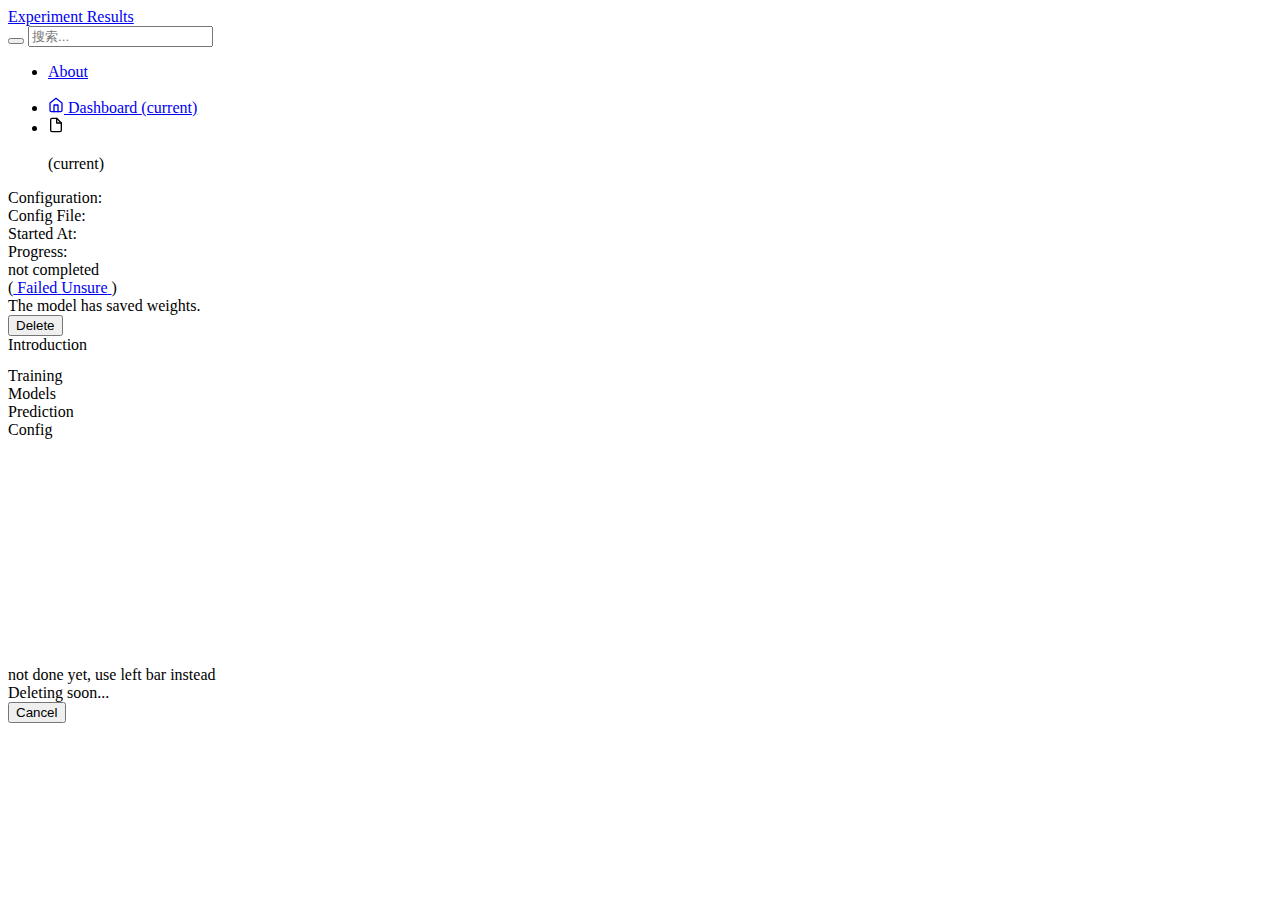
<file: src/main/resources/templates/miya_sleep/index.html>
<!DOCTYPE html>
<html lang="en" xmlns:th="http://www.thymeleaf.org">
<head>
    <meta charset="UTF-8">
    <title>Experiment Records</title>
    <link rel="stylesheet" th:href="@{/bootstrap-4.5.3-dist/css/bootstrap.min.css}"/>
    <link rel="stylesheet" th:href="@{/css/simplebar.css}"/>
    <link rel="stylesheet" th:href="@{/chart.js-2.9.4/Chart.min.css}">
    <link rel="stylesheet" th:href="@{/css/index.css}"/>
    <link rel="stylesheet" th:href="@{/css/miya-sleep/index.css}"/>
    <link rel="stylesheet" th:href="@{/ionicons-2/css/ionicons.min.css}">
    <script th:src="@{/js/jquery-3.5.1.min.js}"></script>
    <script th:src="@{/bootstrap-5.0.0-beta3-dist/js/bootstrap.bundle.min.js}"></script>
    <script th:src="@{/js/simplebar.min.js}"></script>
    <script th:src="@{/chart.js-2.9.4/Chart.min.js}"></script>
    <script th:src="@{/js/vue.js}"></script>
    <script th:src="@{/js/miya-sleep/index.js}"></script>
</head>
<body>
<nav class="navbar navbar-light fixed-top flex-md-nowrap bg-white">
    <a class="navbar-brand col-sm-2 col-md-3 mr-0" href="#">Experiment Results</a>
    <div class="search-bar col-5">
        <button class="search-icon" aria-label="Search Icon">
            <span class="ion-search"></span>
        </button>
        <input type="text" id="top-search-bar-input" placeholder="搜索..." aria-label="Search Bar">
    </div>
    <ul class="navbar-nav px-3">
        <li class="nav-item text-nowrap">
            <a class="nav-link" href="javascript:void(0)" onclick="$('#aboutModal').modal()">About</a>
        </li>
    </ul>
</nav>
<div class="container-fluid">
    <div class="row mt-topbar">
        <nav class="col-3 col-lg-2 d-none d-md-block sidebar mt-topbar" id="left-bar" data-simplebar>
            <ul class="nav flex-column">
                <li class="nav-item">
                    <a class="nav-link" th:classappend="${selected_record eq null} ? 'active'" href="?">
                        <svg xmlns="http://www.w3.org/2000/svg" width="16" height="16" viewBox="0 0 24 24"
                             fill="none"
                             stroke="currentColor" stroke-width="2" stroke-linecap="round" stroke-linejoin="round"
                             class="feather feather-home">
                            <path d="M3 9l9-7 9 7v11a2 2 0 0 1-2 2H5a2 2 0 0 1-2-2z"></path>
                            <polyline points="9 22 9 12 15 12 15 22"></polyline>
                        </svg>
                        Dashboard
                        <span class="sr-only" th:if="${selected_record eq null}">(current)</span>
                    </a>
                </li>
                <li class="nav-item" th:each="some_record: ${all_records}">
                    <a class="nav-link"
                       th:classappend="${some_record.folderName eq selected_record?.folderName} ? 'active'"
                       th:href="@{/miya-sleep/(selected-record=${some_record.folderName})}">
                        <svg xmlns="http://www.w3.org/2000/svg" width="16" height="16" viewBox="0 0 24 24"
                             fill="none"
                             stroke="currentColor" stroke-width="2" stroke-linecap="round"
                             stroke-linejoin="round"
                             class="feather feather-file">
                            <path d="M13 2H6a2 2 0 0 0-2 2v16a2 2 0 0 0 2 2h12a2 2 0 0 0 2-2V9z"></path>
                            <polyline points="13 2 13 9 20 9"></polyline>
                        </svg>
                        <!--suppress ThymeleafVariablesResolveInspection -->
                        <small th:text="${some_record.summary?.start_time}"></small>
                        <br/>
                        <small th:text="${some_record.hostName}+':'"></small>
                        <!--suppress ThymeleafVariablesResolveInspection -->
                        <small th:text="${some_record.summary?.config_name}"></small>
                        <br/>
                        <!--suppress ThymeleafVariablesResolveInspection -->
                        <small th:text="${some_record.summary?.config_file}"></small>
                        <span class="sr-only"
                              th:if="${some_record.folderName eq selected_record?.folderName}">
                            (current)</span>
                    </a>
                </li>
            </ul>
        </nav>
        <main role="main" class="col-9 col-lg-10 ml-sm-auto px-4">
            <th:block th:if="${selected_record ne null}">
            <input type="hidden" id="selected-record-id" th:value="${selected_record?.folderName}"/>
            <div class="row">
                <div class="col-sm-12 col-md-6 col-lg-3 d-flex flex-row">
                    <div class="font-weight-bold p-2">Configuration:</div>
                    <!--suppress ThymeleafVariablesResolveInspection -->
                    <div class="p-2" th:text="${selected_record.summary.config_name}"></div>
                </div>
                <div class="col-sm-12 col-md-6 col-lg-3 d-flex flex-row">
                    <div class="font-weight-bold p-2">Config File:</div>
                    <!--suppress ThymeleafVariablesResolveInspection -->
                    <div class="p-2" th:text="${selected_record.summary.config_file}"></div>
                </div>
                <div class="col-sm-12 col-md-6 col-lg-3 d-flex flex-row">
                    <div class="font-weight-bold p-2">Started At:</div>
                    <!--suppress ThymeleafVariablesResolveInspection -->
                    <div class="p-2" th:text="${selected_record.summary.start_time}"></div>
                </div>
                <div class="col-sm-12 col-md-6 col-lg-3 d-flex flex-row">
                    <div class="font-weight-bold p-2">Progress:</div>
                    <div class="d-flex align-items-center">
                        <!--suppress ThymeleafVariablesResolveInspection -->
                        <i th:if="${selected_record.progress.completed}" class="ion-checkmark"></i>
                        <!--suppress ThymeleafVariablesResolveInspection -->
                        <th:block th:unless="${selected_record.progress.completed}">
                        <div class="spinner-border spinner-border-sm" role="status"
                             th:if="${selected_record.heartBeatStatus==0}">
                            <span class="sr-only">not completed</span>
                        </div>
                        <i th:if="${selected_record.heartBeatStatus<0}" class="ion-close"></i>
                        </th:block>
                    </div>
                    <!--suppress ThymeleafVariablesResolveInspection -->
                    <div class="p-2" th:text="${selected_record.progress.progress}"></div>
                    <!--suppress ThymeleafVariablesResolveInspection -->
                    <div class="p-2"
                         th:if="${!selected_record.progress.completed and selected_record.heartBeatStatus!=0}">
                        (<a href="#" data-toggle="tooltip" data-placement="top"
                            th:id="${selected_record.heartBeatStatus<0?'error-time-too-old':'error-time-too-young'}">
                        <th:block th:if="${selected_record.heartBeatStatus<0}">Failed</th:block>
                        <th:block th:if="${selected_record.heartBeatStatus>0}">Unsure</th:block>
                    </a>)
                    </div>
                </div>
            </div>
            <div class="row" id="delete-weights-area" th:if="${selected_record.hasWeights()}">
                <div class="col-9 col-md-6 col-lg-3">The model has saved weights.</div>
                <div class="col">
                    <button class="btn btn-outline-primary" onclick="requestDeleteWeights(this)"
                            th:href="@{/api/miya-sleep/delete-weights/{id}(id=${selected_record.folderName})}">Delete
                    </button>
                </div>
            </div>
            <div class="row p-2">
                <div class="font-weight-bold col-12">Introduction</div>
            </div>
            <div class="row p-2">
                <!--suppress ThymeleafVariablesResolveInspection -->
                <pre class="col-12" th:text="${selected_record.summary.config_intro}"></pre>
            </div>
            <div class="row" th:if="${selected_record.scores != null}">
                <div class="col-sm-12 col-md-6 col-lg-3 d-flex flex-row"
                     th:each="pair: ${selected_record.scores}">
                    <div class="font-weight-bold p-2"
                         th:text="${#strings.capitalizeWords(pair.key.replace('_',' '))}"></div>
                    <!--suppress ThymeleafVariablesResolveInspection -->
                    <div class="p-2" th:text="${#numbers.formatDecimal(''+pair.value, 1, 4)}"></div>
                </div>
            </div>
            <nav id="nav-detail-panels" class="nav nav-pills nav-justified" role="tablist">
                <div class="btn btn-link nav-link nav-item nav-cat active not-loaded" id="nav-details-training-tab"
                     data-bs-toggle="tab" data-bs-target="#nav-details-training" role="tab"
                     aria-controls="nav-details-training" aria-selected="true"
                     data-href="training-curves"><span>Training</span>
                </div>
                <div class="btn btn-link nav-link nav-item nav-cat not-loaded" id="nav-details-models-tab"
                     data-bs-toggle="tab" data-bs-target="#nav-details-models" role="tab"
                     aria-controls="nav-details-models" aria-selected="true"
                     data-href="models-structures"><span>Models</span>
                </div>
                <div class="btn btn-link nav-link nav-item nav-cat not-loaded" id="nav-details-prediction-tab"
                     data-bs-toggle="tab" data-bs-target="#nav-details-prediction" role="tab"
                     aria-controls="nav-details-prediction not-loaded" aria-selected="true"
                     data-href="prediction-visualize"><span>Prediction</span>
                </div>
                <div class="btn btn-link nav-link nav-item nav-cat not-loaded" id="nav-details-config-tab"
                     data-bs-toggle="tab" data-bs-target="#nav-details-config" role="tab"
                     aria-controls="nav-details-config" aria-selected="true"
                     data-href="config-file"><span>Config</span>
                </div>
            </nav>
            <div class="tab-content">
                <div class="tab-pane fade show active container-fluid" id="nav-details-training" role="tabpanel"
                     aria-labelledby="nav-details-training-tab"
                     th:href="@{/api/miya-sleep/history/{id}(id=${selected_record.folderName})}">
                    <div class="row" id="training-charts-host"></div>
                    <div class="d-none" id="training-charts-template-wrapper">
                        <div class="col-12 col-md-6 col-lg-4 chart-wrapper">
                            <h3 class="chart-title"></h3>
                            <canvas></canvas>
                        </div>
                    </div>
                </div>
                <div class="tab-pane fade show" id="nav-details-models" role="tabpanel"
                     aria-labelledby="nav-details-models-tab"
                     th:href="@{/api/miya-sleep/models-summary/{id}(id=${selected_record.folderName})}">
                    <div class="row" id="models-summary-host"></div>
                    <div class="d-none" id="models-summary-template-wrapper">
                        <div class="col-12 col-lg-6">
                            <h3 class="img-title"></h3>
                            <img/>
                        </div>
                    </div>
                </div>
                <div class="tab-pane fade show col-12" id="nav-details-prediction" role="tabpanel"
                     aria-labelledby="nav-details-prediction-tab"
                     th:href="@{/api/miya-sleep/prediction/{id}(id=${selected_record.folderName})}">
                    <img/>
                </div>
                <div class="tab-pane fade show" id="nav-details-config" role="tabpanel"
                     aria-labelledby="nav-details-config-tab"
                     th:href="@{/miya-sleep/config/{id}(id=${selected_record.folderName})}">
                </div>
            </div>
            </th:block>
            <th:block th:unless="${selected_record ne null}">
            <div class="flex-cards-md"></div>
            <div class="align-content-center">not done yet, use left bar instead</div>
            </th:block>
            <div id="toast-host" class="position-fixed w-100 d-flex flex-column p-4" style="bottom:0">
            </div>
            <div id="toast-template-wrapper" class="d-none">
                <div class="toast simple-toast" aria-live="assertive" aria-atomic="true" role="alert" data-bs-delay="1000">
                    <div class="toast-body"></div>
                </div>
                <div class="toast deletion-toast align-items-center" aria-live="assertive" aria-atomic="true" role="alert"
                     data-bs-delay="2000">
                    <div class="d-flex">
                        <div class="toast-body">Deleting soon...</div>
                        <button class="btn btn-link ml-auto mr-3" onclick="cancelDeleteWeights(this)">Cancel</button>
                    </div>
                </div>
            </div>
        </main>
    </div>
</div>
<div th:replace="fragments/help_modal.html :: help-modal"></div>
</body>
</html>
</file>
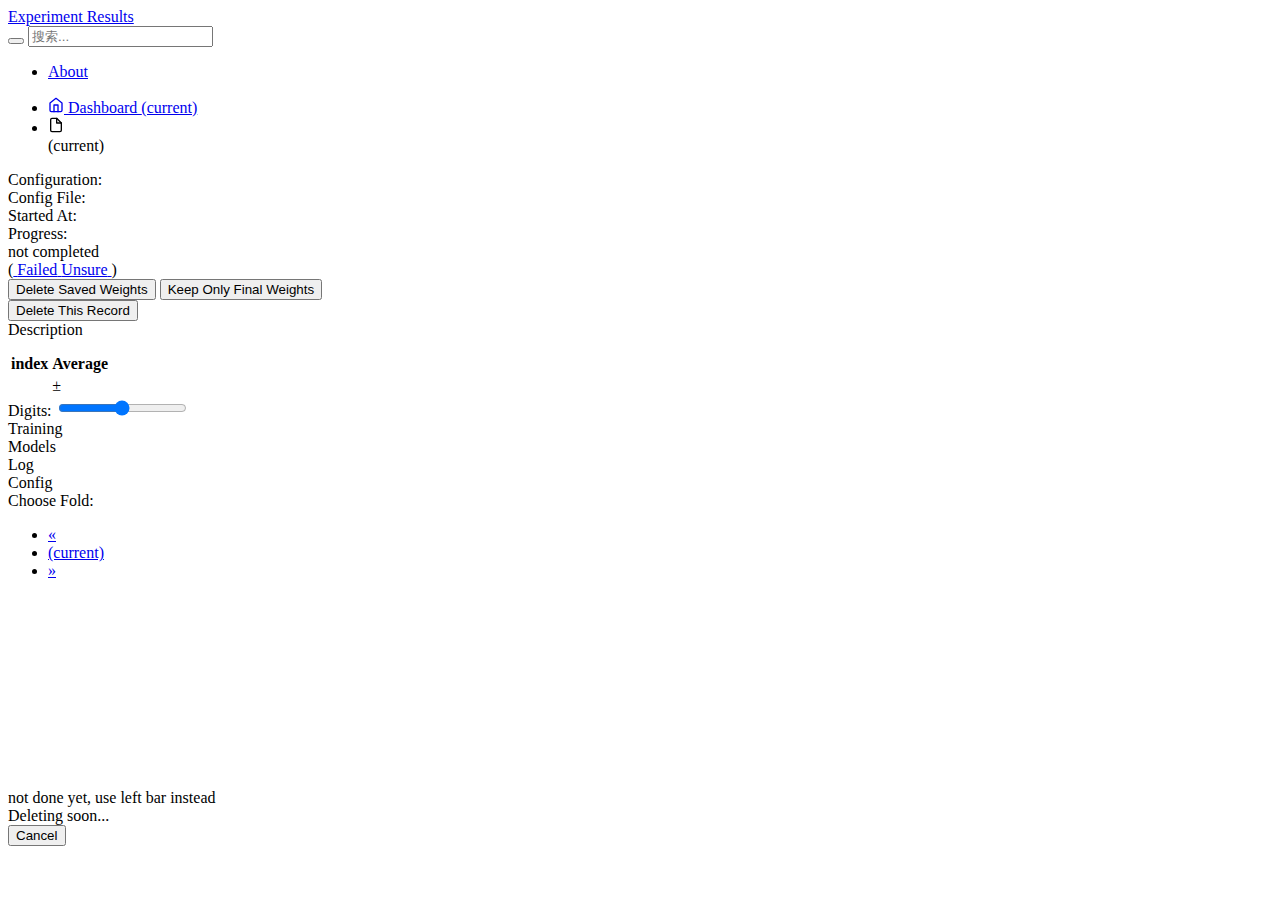
<file: src/main/resources/templates/project/index.html>
<!DOCTYPE html>
<html lang="en" xmlns:th="http://www.thymeleaf.org">
<head>
    <meta charset="UTF-8">
    <title>Experiment Records</title>
    <link rel="stylesheet" th:href="@{/bootstrap-5.0.0-beta3-dist/css/bootstrap.min.css}"/>
    <link rel="stylesheet" th:href="@{/css/simplebar.css}"/>
    <link rel="stylesheet" th:href="@{/chart.js-2.9.4/Chart.min.css}">
    <link rel="stylesheet" th:href="@{/css/index.css}"/>
    <link rel="stylesheet" th:href="@{/css/project.css}"/>
    <link rel="stylesheet" th:href="@{/ionicons-2/css/ionicons.min.css}">
    <script th:src="@{/js/jquery-3.5.1.min.js}"></script>
    <script th:src="@{/bootstrap-5.0.0-beta3-dist/js/bootstrap.bundle.min.js}"></script>
    <script th:src="@{/js/simplebar.min.js}"></script>
    <script th:src="@{/chart.js-2.9.4/Chart.min.js}"></script>
    <script th:src="@{/js/vue.js}"></script>
    <script th:src="@{/js/project.js}"></script>
    <script th:if="${null eq selected_record}">
        var page = null;
    </script>
    <script th:if="${null ne selected_record}">
        var page = null;
        var max_page = [[${selected_record.scores?.size()?:1}]];
    </script>
</head>
<body>
<nav class="navbar navbar-light fixed-top flex-md-nowrap bg-white">
    <a class="navbar-brand col-sm-2 col-md-3 me-0 ms-3" href="#">Experiment Results</a>
    <div class="search-bar col-5">
        <button class="search-icon" aria-label="Search Icon">
            <span class="ion-search"></span>
        </button>
        <input type="text" id="top-search-bar-input" placeholder="搜索..." aria-label="Search Bar">
    </div>
    <ul class="navbar-nav px-3">
        <li class="nav-item text-nowrap">
            <a class="nav-link" href="javascript:void(0)" data-bs-toggle="modal" data-bs-target="#aboutModal">About</a>
        </li>
    </ul>
</nav>
<div class="container-fluid">
    <div class="row mt-topbar">
        <nav class="col-3 col-lg-2 d-none d-md-block sidebar mt-topbar" id="left-bar" data-simplebar>
            <ul class="nav flex-column">
                <li class="nav-item">
                    <a class="nav-link nav-link-dash-board" th:classappend="${selected_record eq null} ? 'active'"
                       href="?">
                        <svg xmlns="http://www.w3.org/2000/svg" width="16" height="16" viewBox="0 0 24 24"
                             fill="none"
                             stroke="currentColor" stroke-width="2" stroke-linecap="round" stroke-linejoin="round"
                             class="feather feather-home">
                            <path d="M3 9l9-7 9 7v11a2 2 0 0 1-2 2H5a2 2 0 0 1-2-2z"></path>
                            <polyline points="9 22 9 12 15 12 15 22"></polyline>
                        </svg>
                        Dashboard
                        <span class="visually-hidden" th:if="${selected_record eq null}">(current)</span>
                    </a>
                </li>
                <li class="nav-item" th:each="some_record: ${all_records}">
                    <a class="nav-link"
                       th:classappend="${some_record.folderName eq selected_record?.folderName} ? 'active'"
                       th:href="@{/projects/{project}/{selected}(project=${some_record.project},selected=${some_record.folderName})}">
                        <svg xmlns="http://www.w3.org/2000/svg" width="16" height="16" viewBox="0 0 24 24"
                             fill="none"
                             stroke="currentColor" stroke-width="2" stroke-linecap="round"
                             stroke-linejoin="round"
                             class="feather feather-file">
                            <path d="M13 2H6a2 2 0 0 0-2 2v16a2 2 0 0 0 2 2h12a2 2 0 0 0 2-2V9z"></path>
                            <polyline points="13 2 13 9 20 9"></polyline>
                        </svg>
                        <!--suppress ThymeleafVariablesResolveInspection -->
                        <small th:text="${some_record.summary?.start_time}"></small>
                        <br/>
                        <small th:text="${some_record.hostName}+':'"></small>
                        <!--suppress ThymeleafVariablesResolveInspection -->
                        <small th:text="${some_record.summary?.config_file}+':'"></small>
                        <!--suppress ThymeleafVariablesResolveInspection -->
                        <small th:text="${some_record.summary?.config_name}"></small>
                        <span class="visually-hidden"
                              th:if="${some_record.folderName eq selected_record?.folderName}">
                            (current)</span>
                    </a>
                </li>
            </ul>
        </nav>
        <main role="main" class="col-9 col-lg-10 ms-sm-auto px-4">
            <th:block th:if="${selected_record ne null}">
            <input type="hidden" id="selected-record-id" th:value="${selected_record?.folderName}"/>
            <div class="row">
                <div class="col-sm-12 col-md-6 col-lg-3 d-flex flex-row">
                    <div class="font-weight-bold p-2">Configuration:</div>
                    <!--suppress ThymeleafVariablesResolveInspection -->
                    <div class="p-2" th:text="${selected_record.summary.config_name}"></div>
                </div>
                <div class="col-sm-12 col-md-6 col-lg-3 d-flex flex-row">
                    <div class="font-weight-bold p-2">Config File:</div>
                    <!--suppress ThymeleafVariablesResolveInspection -->
                    <div class="p-2" th:text="${selected_record.summary.config_file}"></div>
                </div>
                <div class="col-sm-12 col-md-6 col-lg-3 d-flex flex-row">
                    <div class="font-weight-bold p-2">Started At:</div>
                    <!--suppress ThymeleafVariablesResolveInspection -->
                    <div class="p-2" th:text="${selected_record.summary.start_time}"></div>
                </div>
                <div class="col-sm-12 col-md-6 col-lg-3 d-flex flex-row">
                    <div class="font-weight-bold p-2">Progress:</div>
                    <div class="d-flex align-items-center">
                        <!--suppress ThymeleafVariablesResolveInspection -->
                        <i th:if="${selected_record.progress.completed}" class="ion-checkmark"></i>
                        <!--suppress ThymeleafVariablesResolveInspection -->
                        <th:block th:unless="${selected_record.progress.completed}">
                        <div class="spinner-border spinner-border-sm" role="status"
                             th:if="${selected_record.heartBeatStatus==0}">
                            <span class="visually-hidden">not completed</span>
                        </div>
                        <i th:if="${selected_record.heartBeatStatus<0}" class="ion-close"></i>
                        </th:block>
                    </div>
                    <!--suppress ThymeleafVariablesResolveInspection -->
                    <div class="p-2" th:text="${selected_record.progress.progress}"></div>
                    <!--suppress ThymeleafVariablesResolveInspection -->
                    <div class="p-2"
                         th:if="${!selected_record.progress.completed and selected_record.heartBeatStatus!=0}">
                        (<a href="#" data-toggle="tooltip" data-placement="top"
                            th:id="${selected_record.heartBeatStatus<0?'error-time-too-old':'error-time-too-young'}">
                        <th:block th:if="${selected_record.heartBeatStatus<0}">Failed</th:block>
                        <th:block th:if="${selected_record.heartBeatStatus>0}">Unsure</th:block>
                    </a>)
                    </div>
                </div>
            </div>
            <div class="row p-2">
                <div class="col" id="delete-weights-area" th:if="${selected_record.hasWeights()}">
                    <button class="btn btn-outline-primary" onclick="requestDeleteWeights(this)"
                            th:href="@{/api/delete-weights/(project=${selected_record.project},record-id=${selected_record.folderName})}">
                        Delete Saved Weights
                    </button>
                    <button class="btn btn-outline-primary" onclick="requestDeleteWeights(this)"
                            th:href="@{/api/delete-weights/(project=${selected_record.project},record-id=${selected_record.folderName})}">
                        Keep Only Final Weights
                    </button>
                </div>
                <div class="col">
                    <button class="btn btn-outline-danger" onclick="requestDelete(this)"
                            th:href="@{/api/delete/(project=${selected_record.project},record-id=${selected_record.folderName})}">
                        Delete This Record
                    </button>
                </div>
            </div>
            <div class="row p-2">
                <div class="font-weight-bold col-12">Description</div>
            </div>
            <div class="row p-2">
                <!--suppress ThymeleafVariablesResolveInspection -->
                <pre class="col-12" th:text="${selected_record.summary.config_intro}"></pre>
            </div>
            <div class="row scrollable-table-wrapper" th:if="${selected_record.scores != null}"
                 data-simplebar
                 data-simplebar-auto-hide="false">

                <table id="summary-table" class="table">
                    <thead>
                    <tr>
                        <th scope="col">index</th>
                        <th scope="col">Average</th>
                        <th scope="col" th:each="_, stat: ${selected_record.scores}"
                            th:text="${stat.index+1}"></th>
                    </tr>
                    </thead>
                    <tbody>
                    <tr th:each="metric: ${selected_record.metrics}" th:if="${metric ne 'loss'}">
                        <th scope="row" th:text="${#strings.capitalizeWords(metric.replace('_',' '))}"></th>
                        <td>
                            <span class="digits" data-value=""></span>±
                            <span class="digits" data-value=""></span>
                        </td>
                        <td th:each="ith_scores, stat: ${selected_record.scores}">
                            <span class="digits" th:data-value="${ith_scores.get(metric)}"></span>
                        </td>
                    </tr>
                    </tbody>
                </table>
            </div>
            <div class="row p-3">
                <form class="form-inline ms-auto me-md-5 pe-md-5">
                    <label for="table-digits-range">Digits: </label>
                    <!--suppress XmlUnboundNsPrefix -->
                    <input v-model="digits" type="range" id="table-digits-range" min="2"
                           max="4" v-on:change="change"/>
                </form>
            </div>
            <div class="row p-3">
                <nav id="nav-detail-panels" class="nav nav-pills nav-justified col-12" role="tablist">
                    <div class="btn btn-link nav-link nav-item nav-cat active not-loaded" id="nav-details-training-tab"
                         data-bs-toggle="tab" data-bs-target="#nav-details-training" role="tab" data-page="0"
                         aria-controls="nav-details-training" aria-selected="true" data-per-fold="true"
                         data-href="training-curves"><span>Training</span>
                    </div>
                    <div class="btn btn-link nav-link nav-item nav-cat not-loaded" id="nav-details-models-tab"
                         data-bs-toggle="tab" data-bs-target="#nav-details-models" role="tab"
                         aria-controls="nav-details-models" aria-selected="false"
                         data-href="models-structures"><span>Models</span>
                    </div>
                    <div class="btn btn-link nav-link nav-item nav-cat not-loaded" id="nav-details-log-tab"
                         data-bs-toggle="tab" data-bs-target="#nav-details-log" role="tab"
                         aria-controls="nav-details-log not-loaded" aria-selected="false"
                         data-href="log-file"><span>Log</span>
                    </div>
                    <div class="btn btn-link nav-link nav-item nav-cat not-loaded" id="nav-details-config-tab"
                         data-bs-toggle="tab" data-bs-target="#nav-details-config" role="tab"
                         aria-controls="nav-details-config" aria-selected="false"
                         data-href="config-file"><span>Config</span>
                    </div>
                    <div class="btn btn-link nav-link nav-item nav-cat not-loaded"
                         th:each="cpage: ${selected_record.customPagesNames}"
                         th:id="'nav-details-'+${cpage.id}+'-tab'" data-bs-toggle="tab" data-page="0"
                         th:attr="data-bs-target='#nav-details-'+${cpage.id}, aria-controls='#nav-details-'+${cpage.id}, data-href='cpage-'+${cpage.id}, data-per-fold=${cpage.perFold}?'true':'false'"
                         role="tab" aria-selected="false"><span th:text="${cpage.name}"></span></div>
                </nav>
            </div>
            <div class="tab-content">
                <div class="row p-2" id="pagination-wrapper">
                    <div class="col-2 col-1-md">Choose Fold:</div>
                    <nav class="details-pagination col-10" th:if="${selected_record.scores}"
                         aria-label="Page navigation indicating which fold it is of among k-fold validation results.">
                        <ul class="pagination" id="pagination">
                            <li class="page-item disabled page-previous">
                                <a class="page-link" href="javascript:void(0)" tabindex="-1" onclick="setDetailsPageTrainingChartsPage('<')" aria-label="Previous" aria-disabled="true">
                                    <span aria-hidden="true">&laquo;</span>
                                </a>
                            </li>
                            <li th:each="i: ${#numbers.sequence(1, selected_record.scores.size())}"
                                class="page-item page-number" th:attr="page-number=${i}"
                                th:attrappend="aria-current=${i eq 1}?'page'">
                                <a class="page-link" href="javascript:void(0)" th:onclick="|setDetailsPageTrainingChartsPage(${i})|">
                                    <th:block th:text="${i}"/>
                                    <span class="visually-hidden" th:if="${1 eq i}">(current)</span>
                                </a>
                            </li>
                            <li class="page-item page-next">
                                <a class="page-link" href="javascript:void(0)" onclick="setDetailsPageTrainingChartsPage('>')" aria-label="Next">
                                    <span aria-hidden="true">&raquo;</span>
                                </a>
                            </li>
                        </ul>
                    </nav>
                </div>
                <div class="tab-pane fade show active container-fluid" id="nav-details-training" role="tabpanel"
                     aria-labelledby="nav-details-training-tab"
                     th:href="@{/api/history/(project=${selected_record.project},record-id=${selected_record.folderName})}">
                    <div class="row" id="training-charts-host"></div>
                    <div class="d-none" id="training-charts-template-wrapper">
                        <div class="col-12 col-md-6 col-lg-4 chart-wrapper">
                            <h3 class="chart-title"></h3>
                            <canvas></canvas>
                        </div>
                    </div>
                </div>
                <div class="tab-pane fade show" id="nav-details-models" role="tabpanel"
                     aria-labelledby="nav-details-models-tab"
                     th:href="@{/api/models-summary/(project=${selected_record.project},record-id=${selected_record.folderName})}">
                    <div class="row" id="models-summary-host"></div>
                    <div class="d-none" id="models-summary-template-wrapper">
                        <div class="col-12 col-lg-6">
                            <h3 class="img-title"></h3>
                            <img/>
                        </div>
                    </div>
                </div>
                <div class="tab-pane fade show" id="nav-details-log" role="tabpanel"
                     aria-labelledby="nav-details-log-tab"
                     th:href="@{/projects/{project}/log/(project=${selected_record.project},record-id=${selected_record.folderName})}">
                </div>
                <div class="tab-pane fade show" id="nav-details-config" role="tabpanel"
                     aria-labelledby="nav-details-config-tab"
                     th:href="@{/projects/{project}/config/(project=${selected_record.project},record-id=${selected_record.folderName})}">
                </div>
                <div class="tab-pane fade show" th:each="cpage: ${selected_record.customPagesNames}"
                     th:id="'nav-details-'+${cpage.id}" role="tabpanel"
                     th:href="@{/projects/{project}/custom/(project=${selected_record.project},record-id=${selected_record.folderName},page-id=${cpage.id})}"></div>
            </div>
            </th:block>
            <th:block th:unless="${selected_record ne null}">
            <div class="flex-cards-md"></div>
            <div class="align-content-center">not done yet, use left bar instead</div>
            </th:block>
            <div id="toast-host" class="position-fixed w-100 d-flex flex-column p-4" style="bottom:0">
            </div>
            <div id="toast-template-wrapper" class="d-none">
                <div class="toast simple-toast" aria-live="assertive" aria-atomic="true" role="alert" data-bs-delay="1000">
                    <div class="toast-body"></div>
                </div>
                <div class="toast deletion-toast align-items-center" aria-live="assertive" aria-atomic="true" role="alert"
                     data-bs-delay="2000">
                    <div class="d-flex">
                        <div class="toast-body">Deleting soon...</div>
                        <button class="btn btn-link ms-auto me-3" onclick="cancelDeleteWeights(this)">Cancel</button>
                    </div>
                </div>
            </div>
        </main>
    </div>
</div>
<div th:replace="fragments/help_modal.html :: help-modal"></div>
</body>
</html>
</file>
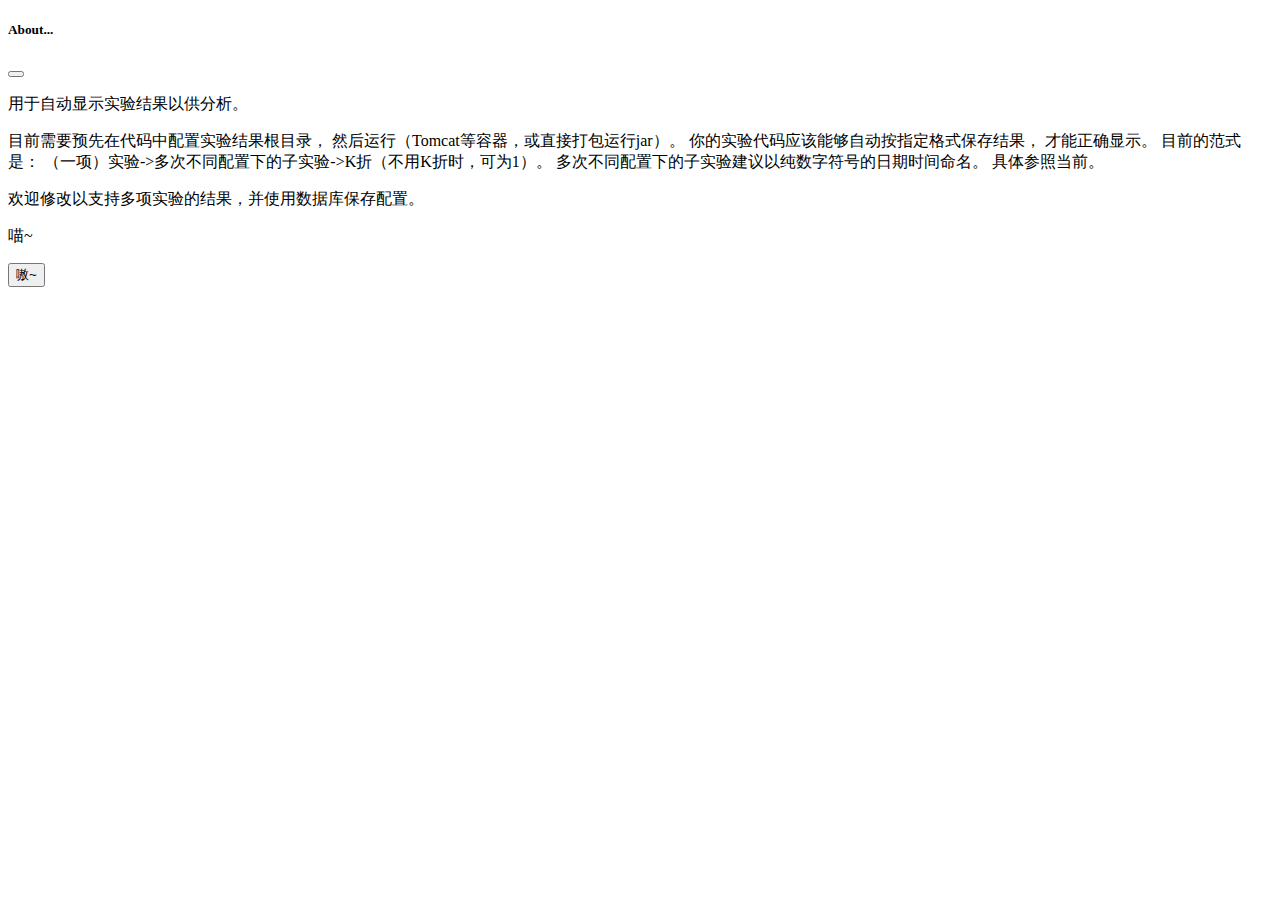
<file: src/main/resources/templates/fragments/help_modal.html>
<!DOCTYPE html>
<html lang="en" xmlns:th="http://www.thymeleaf.org">
<head>
    <meta charset="UTF-8">
    <title>Title</title>
</head>
<body>
<div th:fragment="help-modal" class="modal fade" id="aboutModal" data-backdrop="static" tabindex="-1"
     aria-labelledby="aboutModalLabel" aria-hidden="true" role="dialog">
    <div class="modal-dialog modal-dialog-centered">
        <div class="modal-content">
            <div class="modal-header">
                <h5 class="modal-title" id="aboutModalLabel">About...</h5>
                <button type="button" class="btn-close" data-bs-dismiss="modal" aria-label="Close"></button>
            </div>
            <div class="modal-body">
                <p>用于自动显示实验结果以供分析。</p>
                <p>
                    目前需要预先在代码中配置实验结果根目录，
                    然后运行（Tomcat等容器，或直接打包运行jar）。
                    你的实验代码应该能够自动按指定格式保存结果，
                    才能正确显示。
                    目前的范式是：
                    （一项）实验->多次不同配置下的子实验->K折（不用K折时，可为1）。
                    多次不同配置下的子实验建议以纯数字符号的日期时间命名。
                    具体参照当前。
                </p>
                <p>欢迎修改以支持多项实验的结果，并使用数据库保存配置。</p>
                <p>喵~</p>
            </div>
            <div class="modal-footer">
                <button type="button" class="btn btn-primary" data-bs-dismiss="modal">嗷~</button>
            </div>
        </div>
    </div>
</div>
</body>
</html>
</file>
